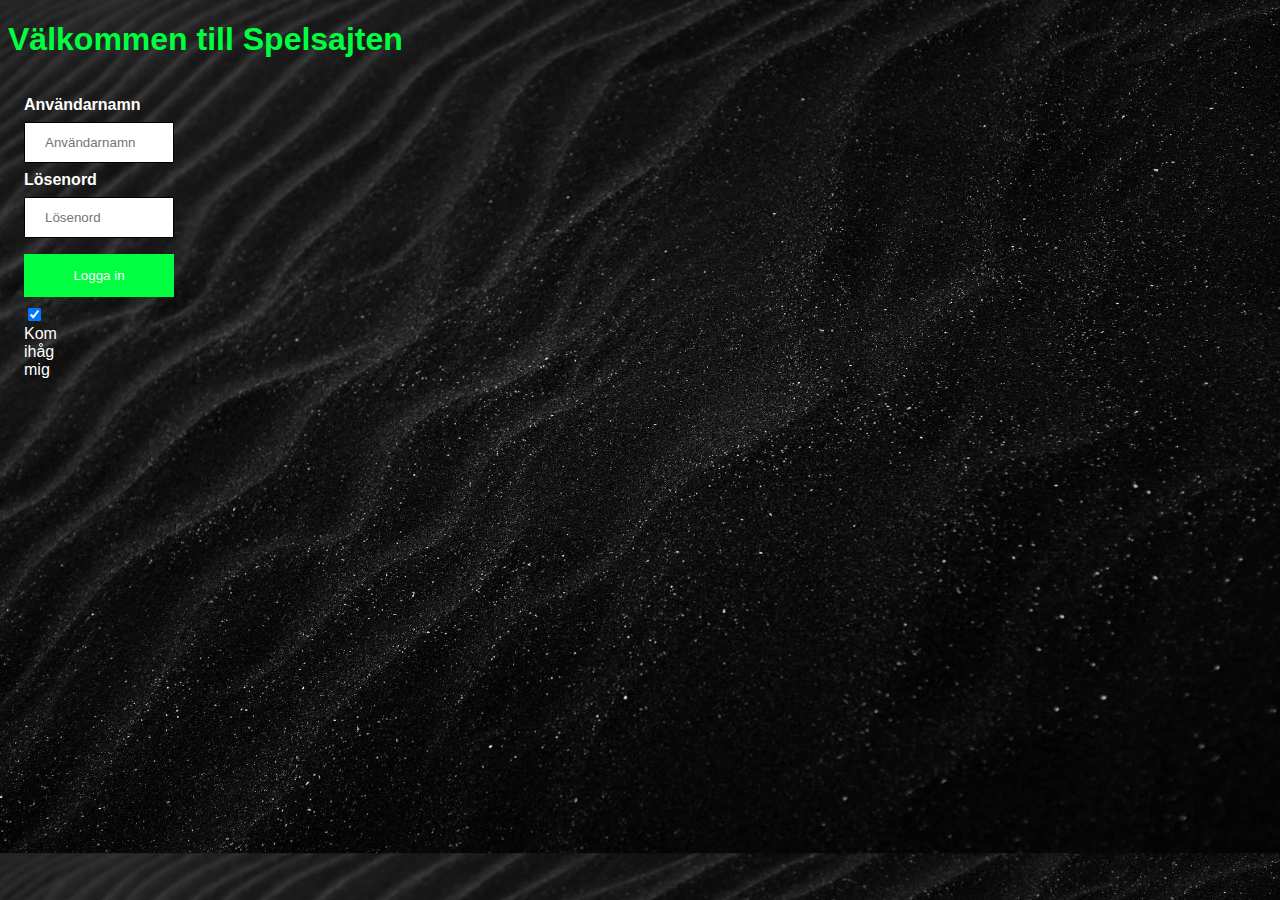
<file: Website/Index.html>
<!DOCTYPE html>
<html lang="en">
<head>
    <meta charset="UTF-8">
    <meta http-equiv="X-UA-Compatible" content="IE=edge">
    <meta name="viewport" content="width=device-width, initial-scale=1.0">
    <title>Login</title>
    <link rel="stylesheet" href="login.css">
</head>
<body>
    
    <h1>Välkommen till Spelsajten</h1>
      
        <div class="Inlogg">
          <label for="uname"><b>Användarnamn</b></label>
          <input type="text" placeholder="Användarnamn" name="uname" required>
      
          <label for="psw"><b>Lösenord</b></label>
          <input type="password" placeholder="Lösenord" name="psw" required>
          <a href="Hem.html">
          <button >Logga in</button> </a>
          <label>
            <input type="checkbox" checked="checked" 
            name="Komihåg">Kom ihåg mig</label>
          </label>
        </div>
        
      
</body>
</html>
</file>
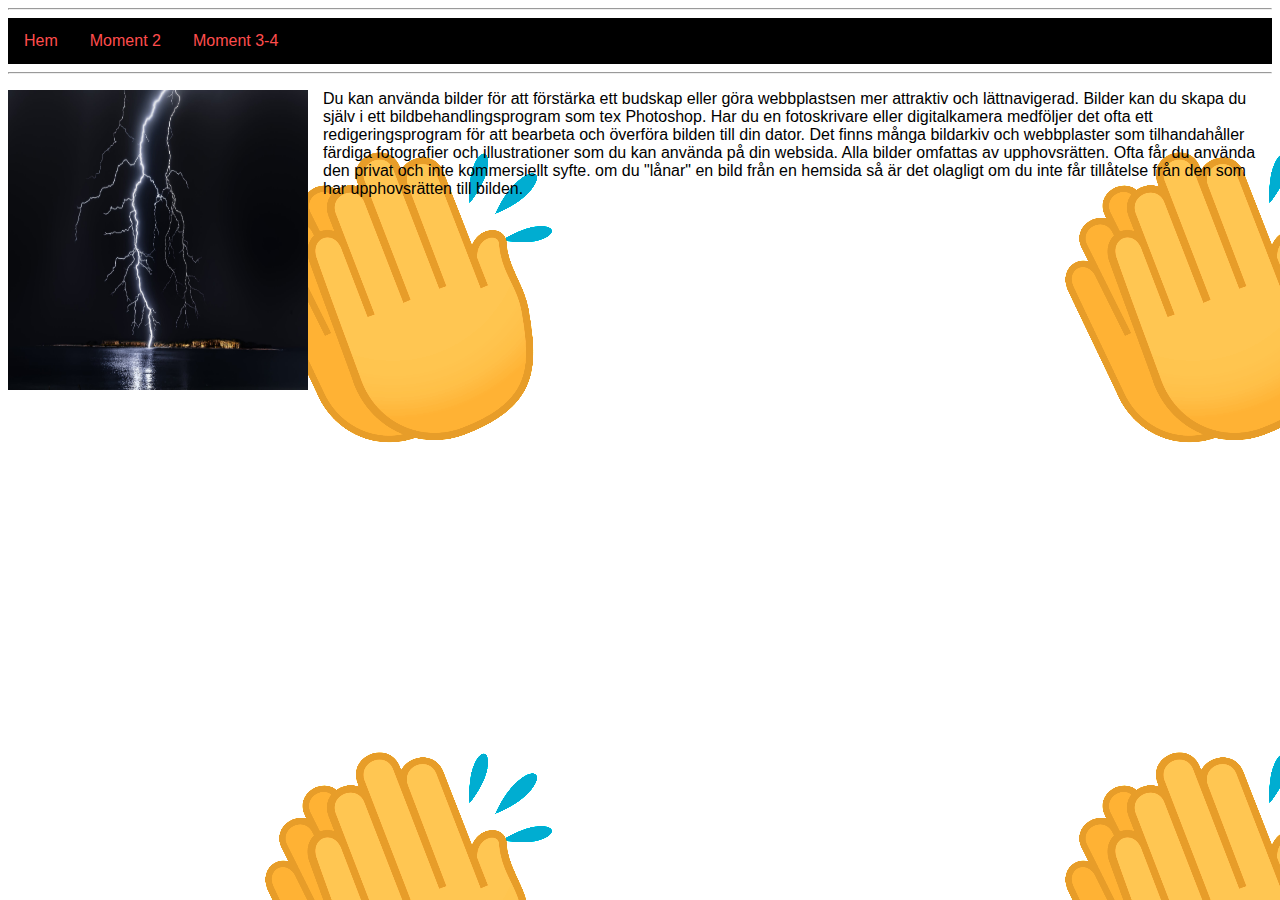
<file: Website/a.html>
<!DOCTYPE html>
<html lang="en">
<head>
    <meta charset="UTF-8">
    <meta http-equiv="X-UA-Compatible" content="IE=edge">
    <meta name="viewport" content="width=device-width, initial-scale=1.0">
    <title>Sida 1</title>
    <link rel="stylesheet" href="m4m1.css">
    <link rel="stylesheet" href="dropdown.css">
    <link rel="stylesheet" href="https://pro.fontawesome.com/releases/v5.10.0/css/all.css" integrity="sha384-AYmEC3Yw5cVb3ZcuHtOA93w35dYTsvhLPVnYs9eStHfGJvOvKxVfELGroGkvsg+p" crossorigin="anonymous"/>
</head>
<body>
    <hr>
  <nav>
  <table cellspacing="5" cellpadding="5"
  <tr>
    <div class="navbar">
      <a href="Hem.html" style="color: rgb(255, 77, 77);">Hem</a>
      <a href="Moment2.html" style="color: rgb(255, 77, 77);">Moment 2</a>
      
         
      <div class="dropdown">
        <button class="dropbtn">Moment 3-4 
         
          <i class="fa fa-caret-down"></i>
        </button>
        <div class="dropdown-content">
          <a href="Moment3.html" style="color: rgb(255, 77, 77);">A</a>
              <a href="uppgiftb.html" style="color: rgb(255, 77, 77);">B</a>
              <a href="Moment3c.html" style="color: rgb(255, 77, 77);">C</a>
              <a href="a.html"style="color: rgb(255, 77, 77);">Moment 4a</a>
              <a href="b.html" style="color: rgb(255, 77, 77);">Moment 4b</a> 
            </div>
                  

  </tr>
</table>
</nav>
<hr>
<p><img src="img/blixt.jpeg" style="float:left; margin: 0px 15px 15px 0px;" alt="Blixt" width="300" height="300"> 
Du kan använda bilder för att förstärka ett budskap eller göra webbplastsen mer attraktiv och lättnavigerad. 
Bilder kan du skapa du själv i ett bildbehandlingsprogram som tex Photoshop.
Har du en fotoskrivare eller digitalkamera medföljer det ofta ett redigeringsprogram för att bearbeta och överföra bilden till din dator.
Det finns många bildarkiv och webbplaster som tilhandahåller färdiga fotografier och illustrationer som du kan använda på din websida.
Alla bilder omfattas av upphovsrätten. Ofta får du använda den privat och inte kommersiellt syfte.
om du "lånar" en bild från en hemsida så är det olagligt om du inte får tillåtelse från den som har upphovsrätten till bilden.

</p>






</body>
</html>
</file>
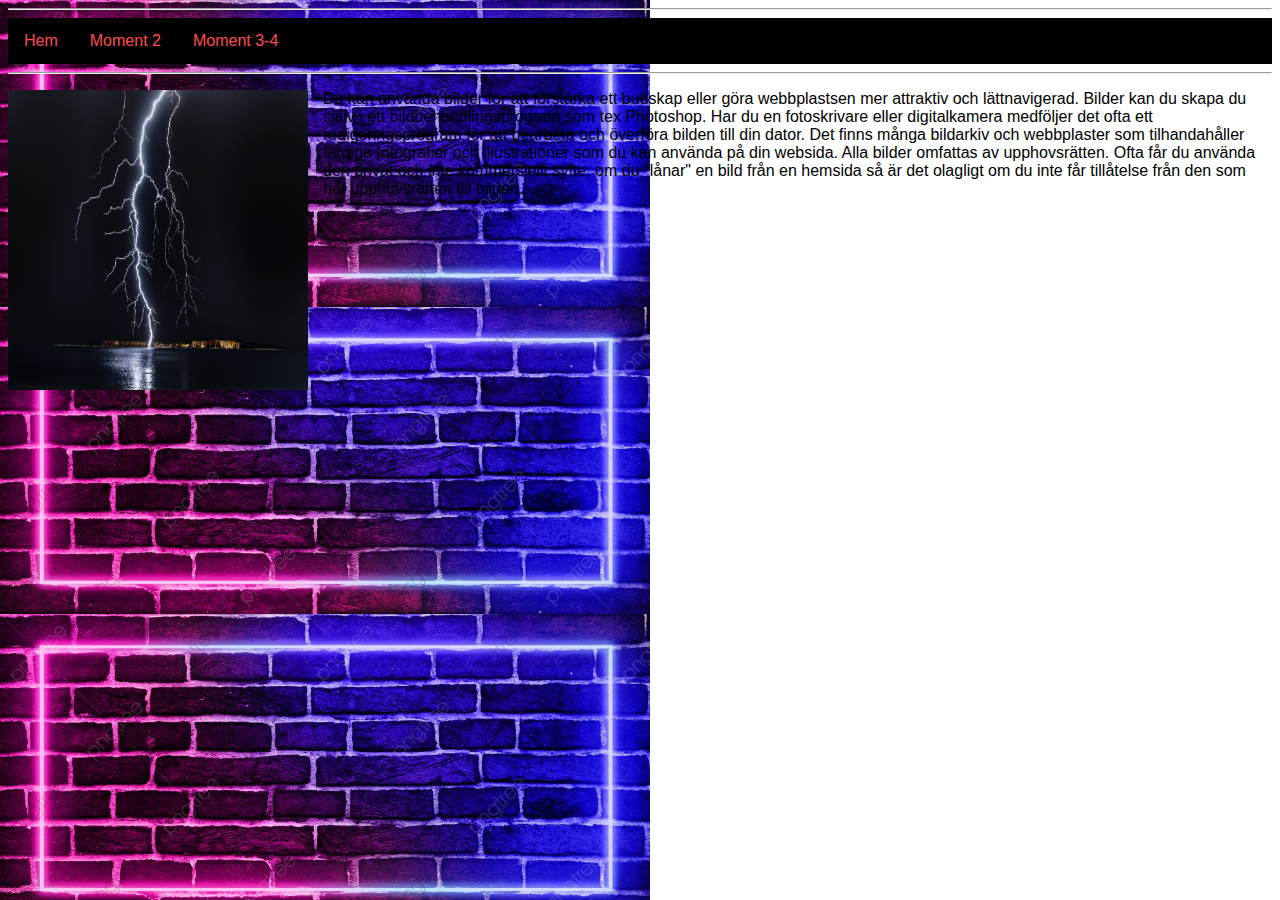
<file: Website/b.html>
<!DOCTYPE html>
<html lang="en">
<head>
    <meta charset="UTF-8">
    <meta http-equiv="X-UA-Compatible" content="IE=edge">
    <meta name="viewport" content="width=device-width, initial-scale=1.0">
    <title>Sida 2</title>
    <link rel="stylesheet" href="Styles.css" type="text/css">
    <link rel="stylesheet" href="dropdown.css">
    <link rel="stylesheet" href="https://pro.fontawesome.com/releases/v5.10.0/css/all.css" integrity="sha384-AYmEC3Yw5cVb3ZcuHtOA93w35dYTsvhLPVnYs9eStHfGJvOvKxVfELGroGkvsg+p" crossorigin="anonymous"/>
</head>
<body>
    <hr>
  <nav>
  <table cellspacing="5" cellpadding="5"
  <tr>
    <div class="navbar">
      <a href="Hem.html" style="color: rgb(255, 77, 77);">Hem</a>
      <a href="Moment2.html" style="color: rgb(255, 77, 77);">Moment 2</a>
      
         
      <div class="dropdown">
        <button class="dropbtn">Moment 3-4 
         
          <i class="fa fa-caret-down"></i>
        </button>
        <div class="dropdown-content">
          <a href="Moment3.html" style="color: rgb(255, 77, 77);">A</a>
              <a href="uppgiftb.html" style="color: rgb(255, 77, 77);">B</a>
              <a href="Moment3c.html" style="color: rgb(255, 77, 77);">C</a>
              <a href="a.html"style="color: rgb(255, 77, 77);">Moment 4a</a>
              <a href="b.html" style="color: rgb(255, 77, 77);">Moment 4b</a> 
            </div>
                  
</table>
</nav>
<hr>
    <p><img src="img/blixt.jpeg" style="float:left; margin: 0px 15px 15px 0px;" alt="Blixt" width="300" height="300"> 
        Du kan använda bilder för att förstärka ett budskap eller göra webbplastsen mer attraktiv och lättnavigerad. 
        Bilder kan du skapa du själv i ett bildbehandlingsprogram som tex Photoshop.
        Har du en fotoskrivare eller digitalkamera medföljer det ofta ett redigeringsprogram för att bearbeta och överföra bilden till din dator.
        Det finns många bildarkiv och webbplaster som tilhandahåller färdiga fotografier och illustrationer som du kan använda på din websida.
        Alla bilder omfattas av upphovsrätten. Ofta får du använda den privat och inte kommersiellt syfte.
        om du "lånar" en bild från en hemsida så är det olagligt om du inte får tillåtelse från den som har upphovsrätten till bilden.
        
        </p>
</body>
</html>
</file>
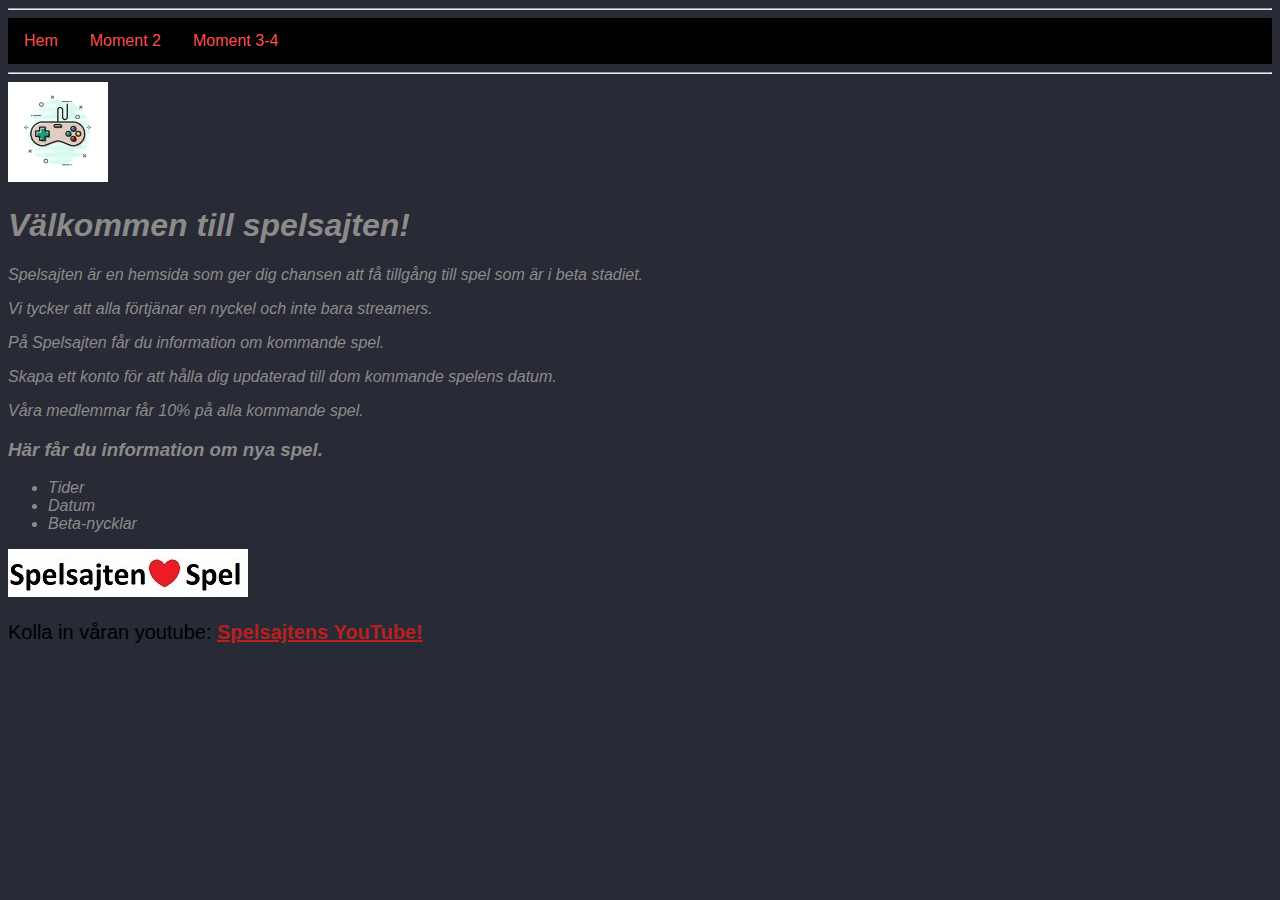
<file: Website/Hem.html>
<!DOCTYPE html>
<html lang="sv">
<head>
    <meta charset="UTF-8">
    <meta http-equiv="X-UA-Compatible" content="IE=edge">
    <meta name="viewport" content="width=device-width, initial-scale=1.0">
    <title>Spelsajten</title>
    <link rel="stylesheet" href="Style.css">
    <link rel="stylesheet" href="dropdown.css">
    <link rel="stylesheet" href="https://pro.fontawesome.com/releases/v5.10.0/css/all.css" integrity="sha384-AYmEC3Yw5cVb3ZcuHtOA93w35dYTsvhLPVnYs9eStHfGJvOvKxVfELGroGkvsg+p" crossorigin="anonymous"/>
    
</head>
<body>
  
  <hr>
  <nav>
  <table cellspacing="5" cellpadding="5"
  <tr>
      <div class="navbar">
          <a href="Hem.html" style="color: rgb(255, 77, 77);">Hem</a>
          <a href="Moment2.html" style="color: rgb(255, 77, 77);">Moment 2</a>
          
             
          <div class="dropdown">
            <button class="dropbtn">Moment 3-4 
             
              <i class="fa fa-caret-down"></i>
            </button>
            <div class="dropdown-content">
              <a href="Moment3.html" style="color: rgb(255, 77, 77);">A</a>
                  <a href="uppgiftb.html" style="color: rgb(255, 77, 77);">B</a>
                  <a href="Moment3c.html" style="color: rgb(255, 77, 77);">C</a>
                  <a href="a.html"style="color: rgb(255, 77, 77);">Moment 4a</a>
                  <a href="b.html" style="color: rgb(255, 77, 77);">Moment 4b</a> 
                </div>
                    
    
  </tr>
</table>
</hr>
<hr>
      
              
  </tr>
</table>
</nav>

 
        <img src="img/games.png" alt="Spelsajten"  width="100" height="100" title="Vi håller koll på spelen">
        <div class="ett">
        <h1>Välkommen till spelsajten!</h1>
        <p>Spelsajten är en hemsida som ger dig chansen att få tillgång till spel som är i beta stadiet.</p>
        <p>Vi tycker att alla förtjänar en nyckel och inte bara streamers.</p>
        <p>På Spelsajten får du information om kommande spel.</p>
        <p>Skapa ett konto för att hålla dig updaterad till dom kommande spelens datum. </p>
        <p>Våra medlemmar får 10% på alla kommande spel. </p> 
        </p>
        
        <h3>Här får du information om nya spel.</h3>
        
        <ul>
         <li>Tider</li>
         <li>Datum</li>
         <li>Beta-nycklar</li>
        </ul> 
      </div>
        <header>
        <img src="img/Spel.jpg" alt="Spel">
        </header> 
        <p style="font-size:20px;"
        >Kolla in våran youtube:
        <b><a href="https://www.youtube.com/channel/UCWiYojZQYRdRnzxzYQWIhfg"style="color:rgb(184, 32, 32)">Spelsajtens YouTube! </a></b></p>
</body>
</html>
</file>
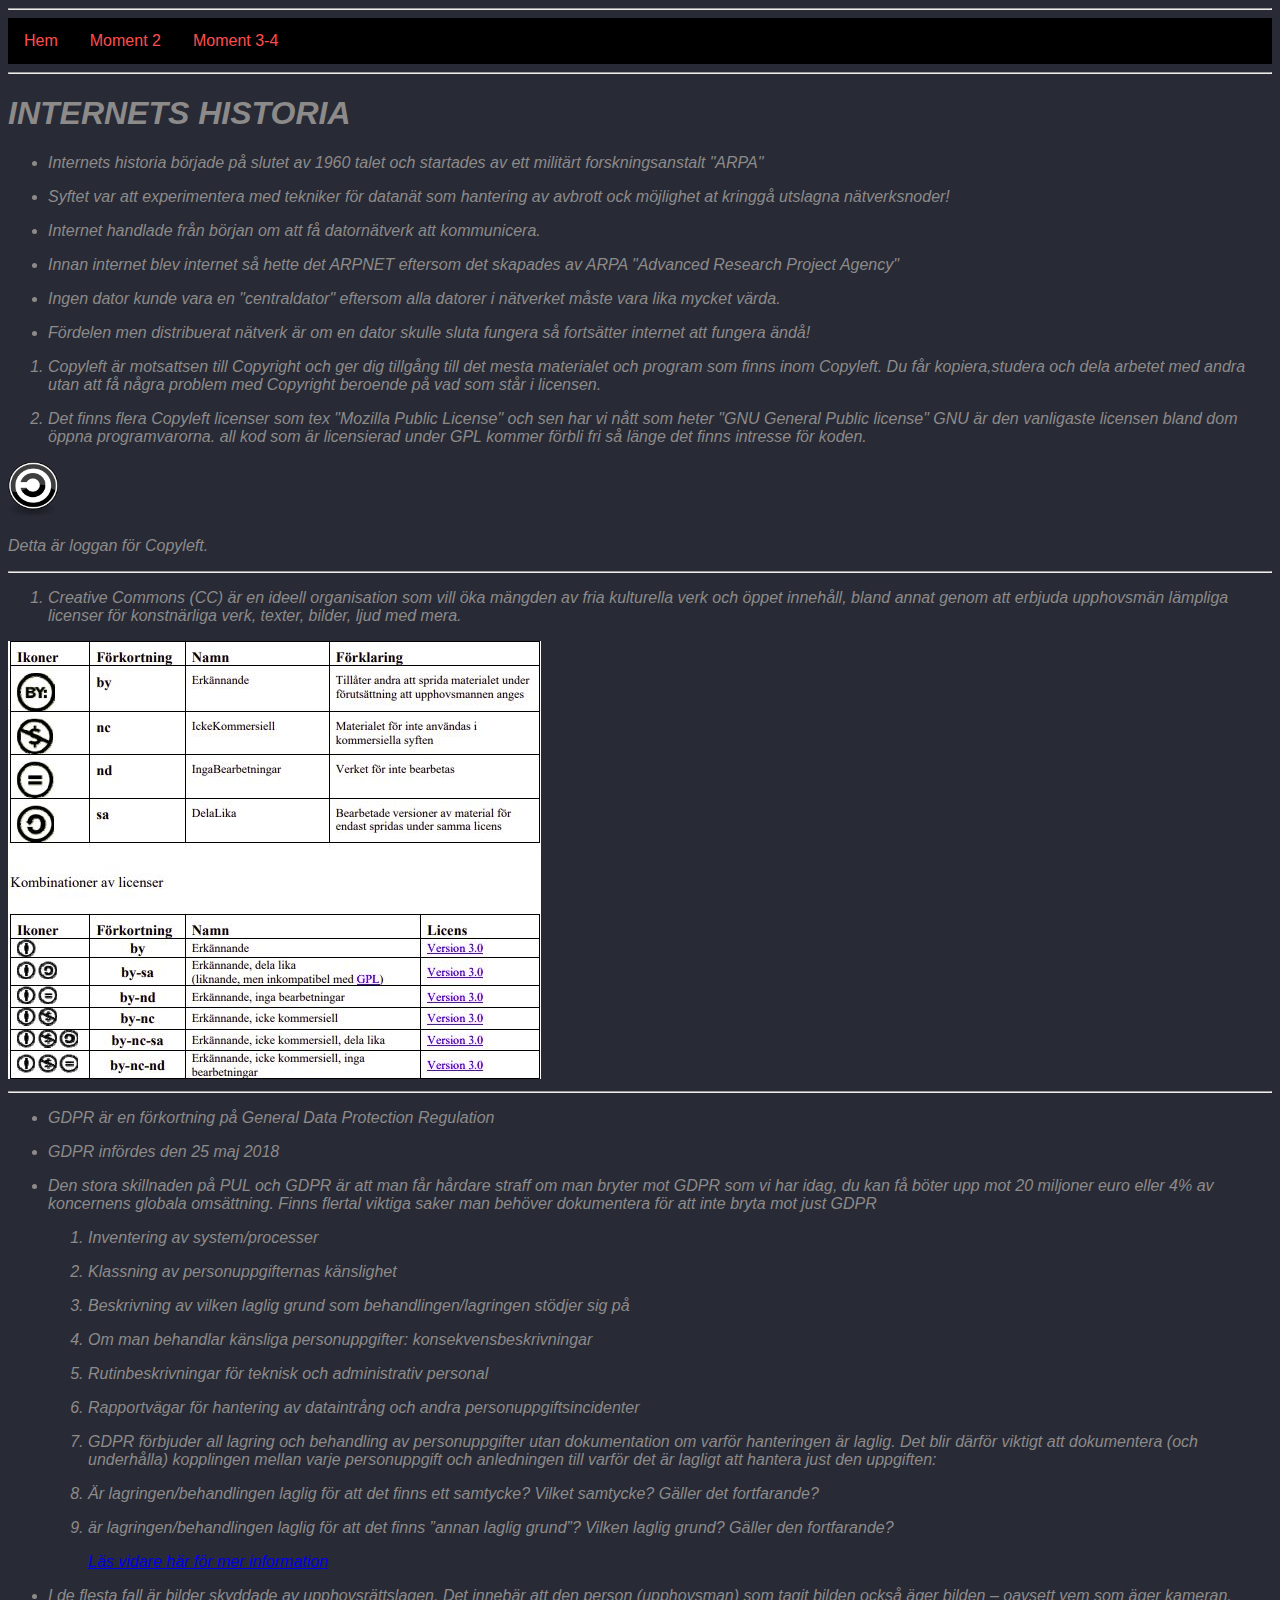
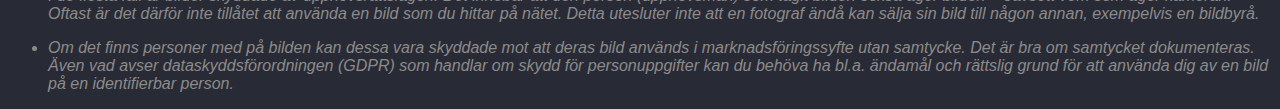
<file: Website/Moment2.html>
<!DOCTYPE html>
<html lang="sv">
<head>
    <meta charset="UTF-8">
    <meta http-equiv="X-UA-Compatible" content="IE=edge">
    <meta name="viewport" content="width=device-width, initial-scale=1.0">
    <title>Moment 2</title>
    <link rel="stylesheet" href="Style.css">
    <link rel="stylesheet" href="dropdown.css">
    <link rel="stylesheet" href="https://pro.fontawesome.com/releases/v5.10.0/css/all.css" integrity="sha384-AYmEC3Yw5cVb3ZcuHtOA93w35dYTsvhLPVnYs9eStHfGJvOvKxVfELGroGkvsg+p" crossorigin="anonymous"/>
</head>
    <body>
       
        <hr>
        <nav>
        <table cellspacing="5" cellpadding="5"
        <tr>
            <div class="navbar">
                <a href="Hem.html" style="color: rgb(255, 77, 77);">Hem</a>
                <a href="Moment2.html" style="color: rgb(255, 77, 77);">Moment 2</a>
                
                   
                <div class="dropdown">
                  <button class="dropbtn">Moment 3-4 
                   
                    <i class="fa fa-caret-down"></i>
                  </button>
                  <div class="dropdown-content">
                    <a href="Moment3.html" style="color: rgb(255, 77, 77);">A</a>
                        <a href="uppgiftb.html" style="color: rgb(255, 77, 77);">B</a>
                        <a href="Moment3c.html" style="color: rgb(255, 77, 77);">C</a>
                        <a href="a.html"style="color: rgb(255, 77, 77);">Moment 4a</a>
                        <a href="b.html" style="color: rgb(255, 77, 77);">Moment 4b</a> 
                      </div>
                          
          
        </tr>
    </table>
</hr>
    <hr>
        <div class="två">

<h1>INTERNETS HISTORIA</h1>
<ul>
<li><p>Internets historia började på slutet av 1960 talet och startades av ett militärt forskningsanstalt "ARPA"</p></li>
<li><p>Syftet var att experimentera med tekniker för datanät som hantering av avbrott ock möjlighet at kringgå utslagna nätverksnoder!</b></p></li>
<li><p>Internet handlade från början om att få datornätverk att kommunicera.</p></li>
<li><p>Innan internet blev internet så hette det ARPNET eftersom det skapades av ARPA "Advanced Research Project Agency"</p></li>
<li><p>Ingen dator kunde vara en "centraldator" eftersom alla datorer i nätverket måste vara lika mycket värda.</p></li>
<li><p>Fördelen men distribuerat nätverk är om en dator skulle sluta fungera så fortsätter internet att fungera ändå!</p></li>
</ul>


<ol>
<li><p>Copyleft är motsattsen till Copyright och ger dig tillgång till det mesta materialet och program som finns inom Copyleft. 
Du får kopiera,studera och dela arbetet med andra utan att få några problem med Copyright beroende på vad som står i licensen.</p>
<li><p>Det finns flera Copyleft licenser som tex "Mozilla Public License" och sen har vi nått som heter "GNU General Public license" 
GNU är den vanligaste licensen bland dom öppna programvarorna. all kod som är licensierad under GPL kommer förbli fri så länge det finns intresse för koden.
</p>
</ol>
<img src="img/copyleft.png" alt="Copyleft logo" width="50" height="55"
<br>
<p>Detta är loggan för Copyleft.</p>

</ol>
<hr>
<ol>
<li><p> Creative Commons (CC) är en ideell organisation som vill öka mängden av fria kulturella verk och öppet innehåll, bland annat genom att erbjuda upphovsmän lämpliga licenser för konstnärliga verk, texter, bilder, ljud med mera.</p>
</ol>
<img src="img/creative.JPG" alt="Förklaring av creative commons symbolerna"
<br>


<hr><ul>
<li><p>GDPR är en förkortning på General Data Protection Regulation
<li><p>GDPR infördes den 25 maj 2018 </p></li>
<li><p>Den stora skillnaden på PUL och GDPR är att man får hårdare straff om man bryter mot GDPR som vi har idag, du kan få böter upp mot 20 miljoner euro eller 4% av koncernens globala omsättning.
Finns flertal viktiga saker man behöver dokumentera för att inte bryta mot just GDPR
</p></li>
<ol>
<li><p> Inventering av system/processer</p>
    <li><p> Klassning av personuppgifternas känslighet</p>
        <li><p> Beskrivning av vilken laglig grund som behandlingen/lagringen stödjer sig på</p>
            <li><p> Om man behandlar känsliga personuppgifter: konsekvensbeskrivningar</p>
                <li><p> Rutinbeskrivningar för teknisk och administrativ personal</p>
                    <li><p> Rapportvägar för hantering av dataintrång och andra personuppgiftsincidenter</p>
                        <li><p> GDPR förbjuder all lagring och behandling av personuppgifter utan dokumentation om varför hanteringen är laglig. Det blir därför viktigt att dokumentera (och underhålla) kopplingen mellan varje personuppgift och anledningen till varför det är lagligt att hantera just den uppgiften:</p>
                        <li><p> Är lagringen/behandlingen laglig för att det finns ett samtycke? Vilket samtycke? Gäller det fortfarande?</p>
                            <li><p> är lagringen/behandlingen laglig för att det finns ”annan laglig grund”? Vilken laglig grund? Gäller den fortfarande?</p>
                                <a href="https://www.str.se/gdpr/faq-gdpr-generellt/skillnader-mellan-gdpr-och-pul/">Läs vidare här för mer information</a>
</ol></li>


<li><p>I de flesta fall är bilder skyddade av upphovsrättslagen. Det innebär att den person (upphovsman) som tagit bilden också äger bilden – oavsett vem som äger kameran. Oftast är det därför inte tillåtet att använda en bild som du hittar på nätet. Detta utesluter inte att en fotograf ändå kan sälja sin bild till någon annan, exempelvis en bildbyrå.</p></li>
<li><p>Om det finns personer med på bilden kan dessa vara skyddade mot att deras bild används i marknadsföringssyfte utan samtycke. Det är bra om samtycket dokumenteras. Även vad avser dataskyddsförordningen (GDPR) som handlar om skydd för personuppgifter kan du behöva ha bl.a. ändamål och rättslig grund för att använda dig av en bild på en identifierbar person.  </p></li>


</ul>
</div>



    
</body>
</html>
</file>
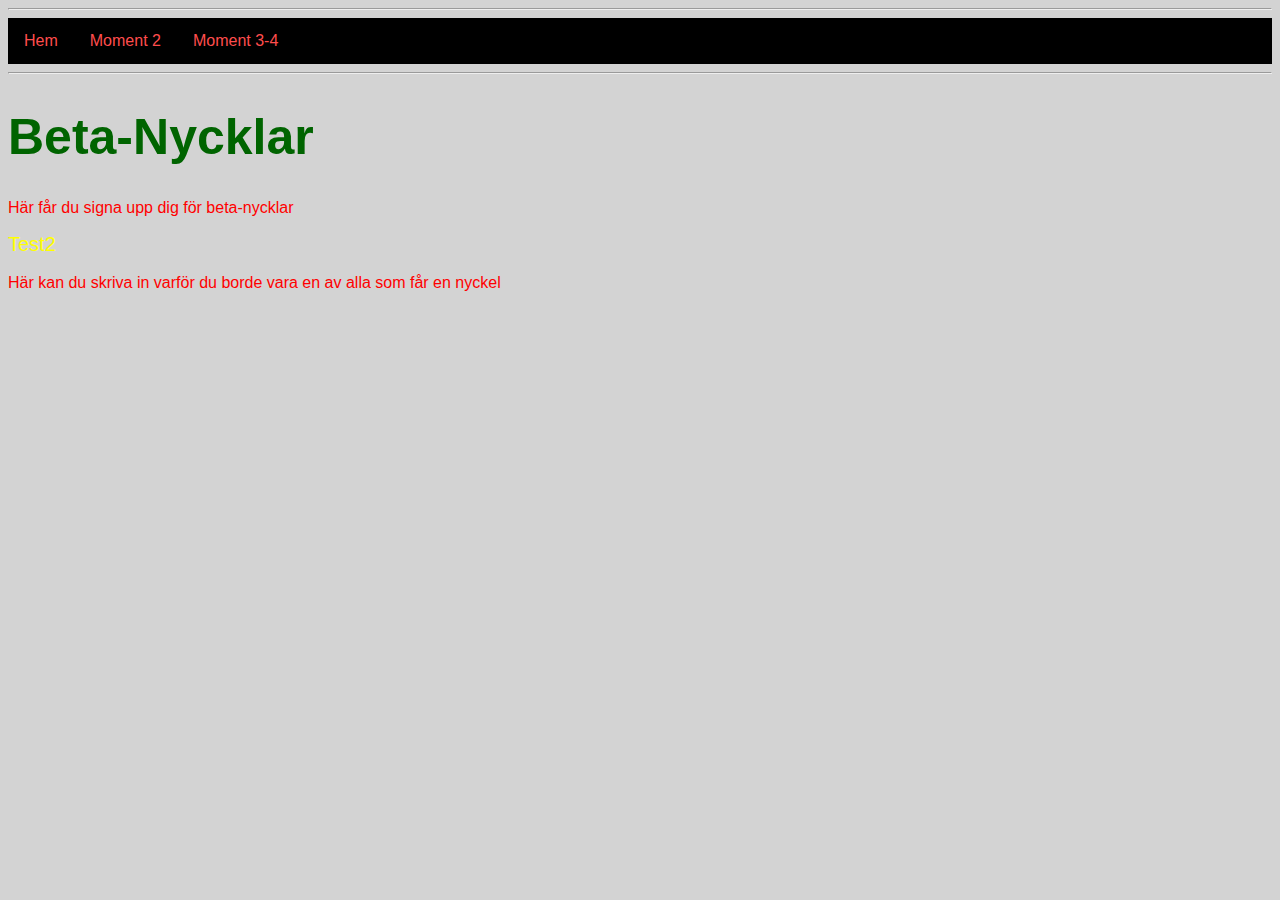
<file: Website/Moment3.html>
<!DOCTYPE html>
<html lang="sv">
<head>
    <meta charset="UTF-8">
    <meta http-equiv="X-UA-Compatible" content="IE=edge">
    <meta name="viewport" content="width=device-width, initial-scale=1.0">
    <title>Moment 3</title>
    <link rel="stylesheet" href="m3.css">
    <link rel="stylesheet" href="dropdown.css">
    <link rel="stylesheet" href="https://pro.fontawesome.com/releases/v5.10.0/css/all.css" integrity="sha384-AYmEC3Yw5cVb3ZcuHtOA93w35dYTsvhLPVnYs9eStHfGJvOvKxVfELGroGkvsg+p" crossorigin="anonymous"/>
    
</head>
<body>
    
    <hr>
    <nav>
    <table cellspacing="5" cellpadding="5"
 <tr>
  <div class="navbar">
    <a href="Hem.html" style="color: rgb(255, 77, 77);">Hem</a>
    <a href="Moment2.html" style="color: rgb(255, 77, 77);">Moment 2</a>
    
       
    <div class="dropdown">
      <button class="dropbtn">Moment 3-4 
       
        <i class="fa fa-caret-down"></i>
      </button>
      <div class="dropdown-content">
        <a href="Moment3.html" style="color: rgb(255, 77, 77);">A</a>
            <a href="uppgiftb.html" style="color: rgb(255, 77, 77);">B</a>
            <a href="Moment3c.html" style="color: rgb(255, 77, 77);">C</a>
            <a href="a.html"style="color: rgb(255, 77, 77);">Moment 4a</a>
            <a href="b.html" style="color: rgb(255, 77, 77);">Moment 4b</a> 
          </div>
</div> 
</tr>
</table>
</nav>
<hr>


<div class="r1">
        <h1>Beta-Nycklar</h1>
    </div>
    <div class="p1"
    <p>Här får du signa upp dig för beta-nycklar</p>
</div>
<div class="r2"
    <h2>Test2</h2>
</div>
<br>
<div class="p1"
<p>Här kan du skriva in varför du borde vara en av alla som får en nyckel</p>
</div>





</body>
</html>
</file>
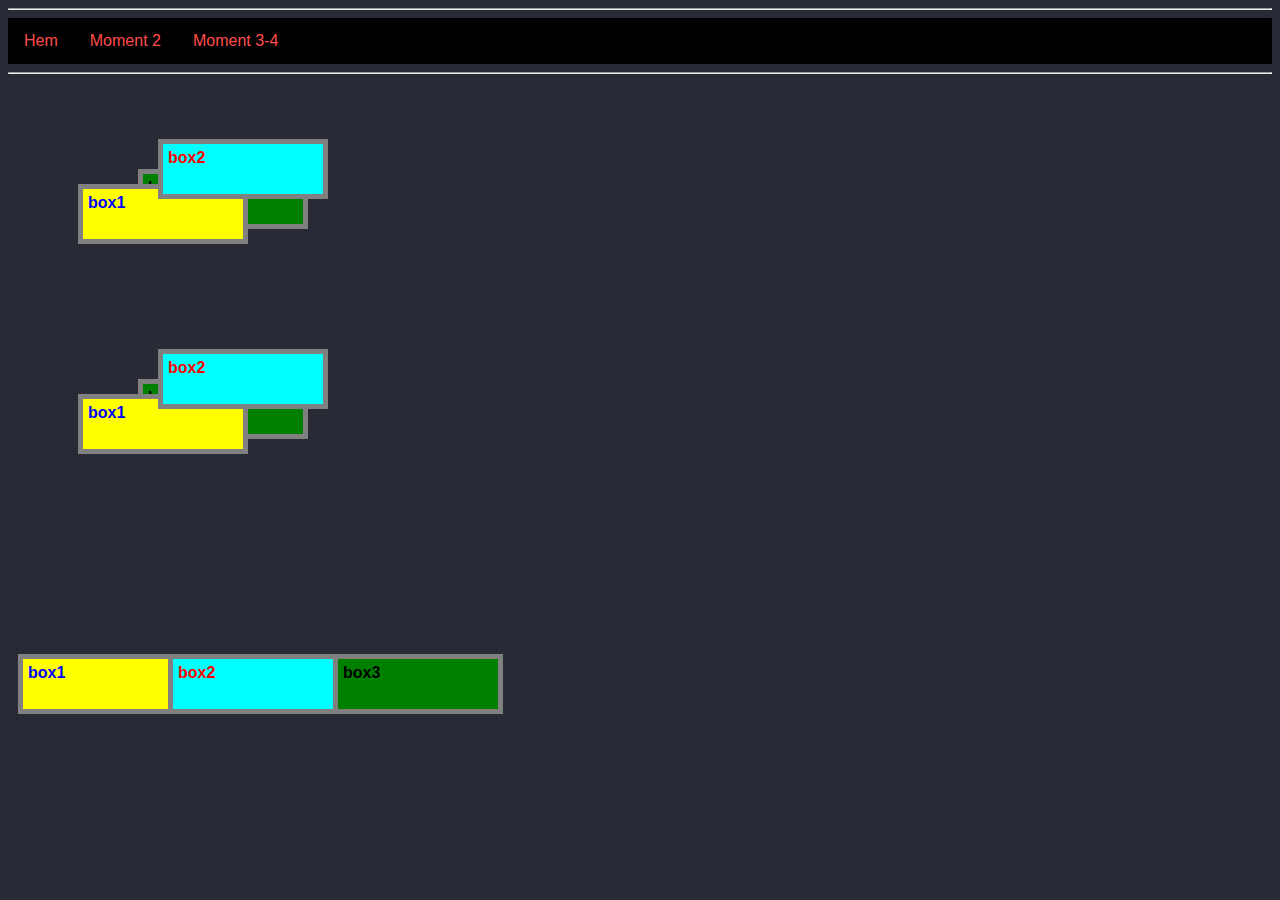
<file: Website/Moment3c.html>
<!doctype html>
<html lang="sv">
  <head>
<meta charset="UTF-8">
<meta http-equiv="X-UA-Compatible" content="IE=edge">
<meta name="viewport" content="width=device-width, initial-scale=1.0">
<link rel="stylesheet" href="m3.css">
<link rel="stylesheet" href="dropdown.css">
<link rel="stylesheet" href="https://pro.fontawesome.com/releases/v5.10.0/css/all.css" integrity="sha384-AYmEC3Yw5cVb3ZcuHtOA93w35dYTsvhLPVnYs9eStHfGJvOvKxVfELGroGkvsg+p" crossorigin="anonymous"/>
<link rel="stylesheet" href="Style.css">
<head><title>Moment3</title>
</head>
<body>

  
    <hr>
    <nav>
    <table cellspacing="5" cellpadding="5"
    
    <tr>
      <div class="navbar">
        <a href="Hem.html" style="color: rgb(255, 77, 77);">Hem</a>
        <a href="Moment2.html" style="color: rgb(255, 77, 77);">Moment 2</a>
        
           
        <div class="dropdown">
          <button class="dropbtn">Moment 3-4 
           
            <i class="fa fa-caret-down"></i>
          </button>
          <div class="dropdown-content">
            <a href="Moment3.html" style="color: rgb(255, 77, 77);">A</a>
                <a href="uppgiftb.html" style="color: rgb(255, 77, 77);">B</a>
                <a href="Moment3c.html" style="color: rgb(255, 77, 77);">C</a>
                <a href="a.html"style="color: rgb(255, 77, 77);">Moment 4a</a>
                <a href="b.html" style="color: rgb(255, 77, 77);">Moment 4b</a> 
              </div>
                  
        
    </tr>
</table>
</nav>
<hr>

<div id="b1"
<p>box1</p>
</div>

<div id="b2"
<p>box2</p>
</div>


<div id="b3" <p>box3</p> 
</div>

<div id="b4"
<p>box1</p>
</div>

<div id="b5"
<p>box2</p>
</div>

<div id="b6" 
<p>box3</p> 
</div>

<div id="b7"
<p>box1</p>
</div>

<div id="b8"
<p>box2</p>
</div>

<div id="b9"
 <p>box3</p> 
</div>
</style>


</body>
</file>
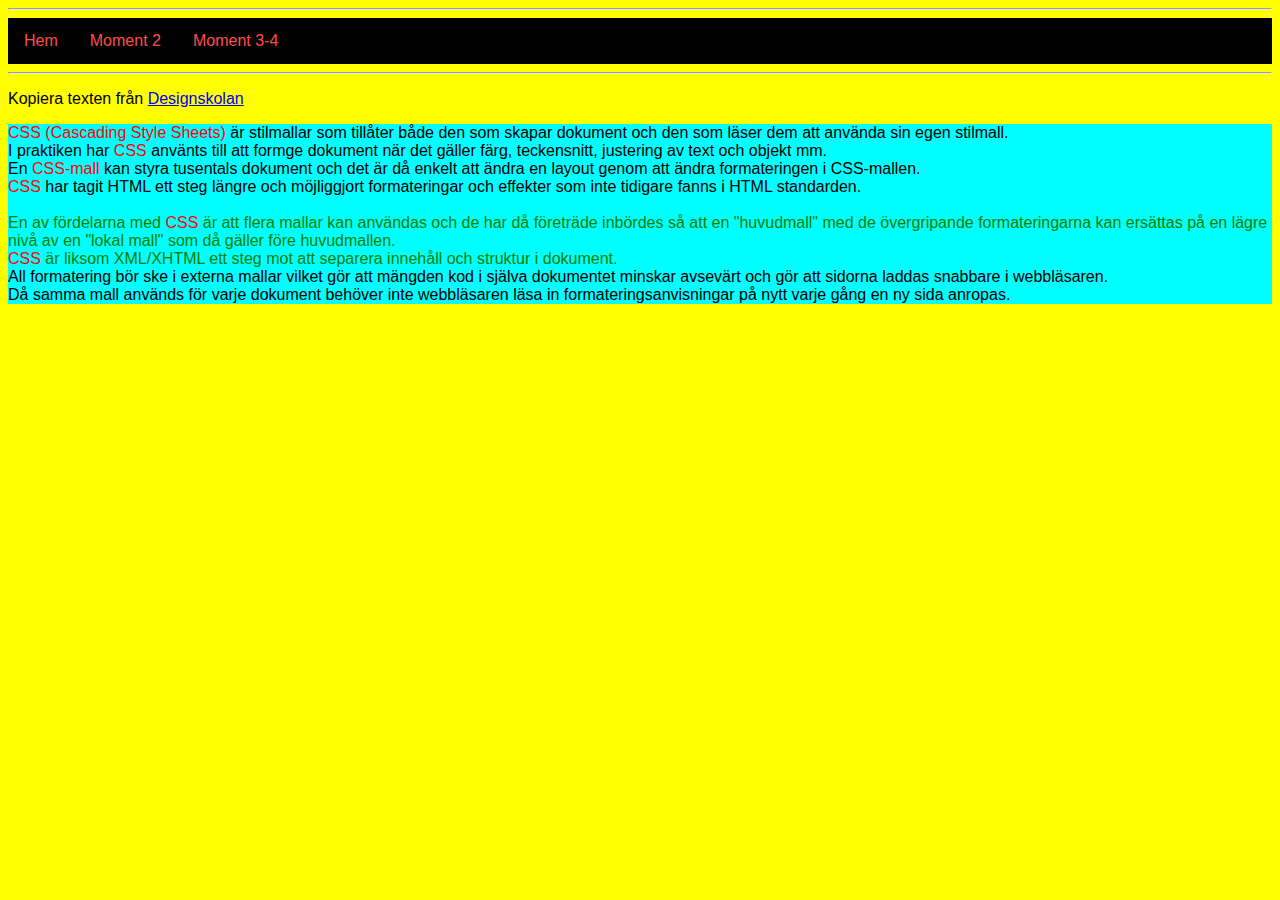
<file: Website/uppgiftb.html>
<!DOCTYPE html>
<html lang="sv">
<head>
    <meta charset="UTF-8">
    <meta http-equiv="X-UA-Compatible" content="IE=edge">
    <meta name="viewport" content="width=device-width, initial-scale=1.0">
    <title>Uppgiftb</title>
    <link rel="stylesheet" href="m3b.css">
    <link rel="stylesheet" href="dropdown.css">
    <link rel="stylesheet" href="https://pro.fontawesome.com/releases/v5.10.0/css/all.css" integrity="sha384-AYmEC3Yw5cVb3ZcuHtOA93w35dYTsvhLPVnYs9eStHfGJvOvKxVfELGroGkvsg+p" crossorigin="anonymous"/>
</head>
<body>
  
    <hr>
    <nav>
    <table cellspacing="5" cellpadding="5"
    
    <tr>
      <div class="navbar">
        <a href="Hem.html" style="color: rgb(255, 77, 77);">Hem</a>
        <a href="Moment2.html" style="color: rgb(255, 77, 77);">Moment 2</a>
        
           
        <div class="dropdown">
          <button class="dropbtn">Moment 3-4 
           
            <i class="fa fa-caret-down"></i>
          </button>
          <div class="dropdown-content">
            <a href="Moment3.html" style="color: rgb(255, 77, 77);">A</a>
                <a href="uppgiftb.html" style="color: rgb(255, 77, 77);">B</a>
                <a href="Moment3c.html" style="color: rgb(255, 77, 77);">C</a>
                <a href="a.html"style="color: rgb(255, 77, 77);">Moment 4a</a>
                <a href="b.html" style="color: rgb(255, 77, 77);">Moment 4b</a> 
              </div>
                  
      
    </tr>
</table>
</nav>
<hr>



    
     <p>Kopiera texten från <a href="https://webdesignskolan.se/css/css.php#info" target="_blank">Designskolan</a> </p>
    
<p style="background-color: aqua;">
<p2>CSS (Cascading Style Sheets)</p2> 
är stilmallar som tillåter både den som skapar dokument och den som läser dem att använda sin egen stilmall. <br>
I praktiken har <p2>CSS</p2> använts till att formge dokument när det gäller färg, teckensnitt, justering av text och objekt mm. <br>
En <p2>CSS-mall</p2> kan styra tusentals dokument och det är då enkelt att ändra en layout genom att ändra formateringen i CSS-mallen. <br> 
<p2>CSS</p2> har tagit HTML ett steg längre och möjliggjort formateringar och effekter som inte tidigare fanns i HTML standarden.
<br>
<br><p3>En av fördelarna med <p2>CSS</p2> är att flera mallar kan användas och de har då företräde inbördes så att en "huvudmall" med de övergripande formateringarna kan ersättas på en lägre nivå av en "lokal mall" som då gäller före huvudmallen.
<br><p2>CSS</p2> är liksom XML/XHTML ett steg mot att separera innehåll och struktur i dokument.</p3> <br>All formatering bör ske i externa mallar vilket gör att mängden kod i själva dokumentet minskar avsevärt och gör att sidorna laddas snabbare i webbläsaren.
<br>Då samma mall används för varje dokument behöver inte webbläsaren läsa in formateringsanvisningar på nytt varje gång en ny sida anropas.<br>


   















</body>
</html>
</file>
<file: Website/login.css>
body {font-family: Arial, Helvetica, sans-serif;
  background-size: cover;
  
    background-image: url(img/sand.jpeg)
    

}

form {border: 3px solid #000000;}

input[type=text], input[type=password] 
{
  width: 150px;
  padding: 12px 20px;
  margin: 8px 0;
  display: inline-block;
  border: 1px solid rgb(0, 0, 0);
  box-sizing: border-box;
}

button 
{
  background-color: #00ff40;
  color: rgb(255, 255, 255);
  padding: 14px 20px;
  margin: 8px 0;
  border: none;
  cursor: pointer;
  width: 150px;
}

button:hover {
  opacity: 0.8;
}

.Inlogg 
{
  padding: 16px;
  width: 50px;
  color:white
}

span.psw 
{
  float: right;
  padding-top: 160px;
}
h1{
  font-family: -apple-system, BlinkMacSystemFont, 'Segoe UI', Roboto, Oxygen, Ubuntu, Cantarell, 'Open Sans', 'Helvetica Neue', sans-serif;
  color:#00ff40
  

}
</file>
<file: Website/m4m1.css>
body
{
    font-family: verdana, arial, helvetica, sans-serif;
    font-size: 16px;
background-image: url(img/klapp.gif)

}
</file>
<file: Website/dropdown.css>
body {
    font-family: Arial, Helvetica, sans-serif;
  }
  
  .navbar {
    overflow: hidden;
    background-color: rgb(0, 0, 0);
  }
  
  .navbar a {
    
    float: left;
    font-size: 16px;
    color: rgb(255, 77, 77);
    text-align: center;
    padding: 14px 16px;
    text-decoration: none;
  }
  
  .dropdown { 
    display: inline-block;
    position: absolute;
    
  }
  
  .dropdown .dropbtn {
    display:inline-block;
    font-size: 16px;  
    border: none;
    outline: none;
    color: rgb(255, 77, 77);
    padding: 14px 16px;
    background-color: inherit;
    font-family: inherit;
    
    
    
  }
  
  .navbar a:hover, .dropdown:hover .dropbtn {
    background-color: rgb(78, 78, 78);
  }
  
  .dropdown-content {
    display: none;
    overflow: visible;
    position: absolute;
    background-color: #020202;
    min-width: 160px;
    box-shadow: 0px 8px 16px 0px rgba(0,0,0,0.1);
   z-index: 3000;
  }
  
  .dropdown-content a {
    float: none;
    color: rgb(255, 77, 77);
    
    padding: 10px 16px;
    text-decoration: none;
    display: block;
    text-align: left;
  }
  
  .dropdown-content a:hover {
    
    background-color: rgb(105, 0, 0);
  }
  
  .dropdown:hover .dropdown-content {
    display: block;
    font-weight: bold;
  }
</file>
<file: Website/Styles.css>
body{
    font-family: verdana, arial, helvetica, sans-serif;
    font-size: 16px;
    background-image: url(img/background.jpg);
    background-size: 650px;
    background-repeat: repeat-y;
}
</file>
<file: Website/Style.css>
body 
{
    background-color:#282A35;
    
}

.ett
{
    font-family: sans-serif;
 color: rgb(141,138,138 );
 font-style: italic;
}
.två {
    font-family: sans-serif;
 color: rgb(141, 138, 138);
 font-style: italic;
 
}
.center {
    display: block;
    margin-left: auto;
    margin-right: auto;
    width: 10%;
}
</file>
<file: Website/m3.css>
body 
{
    background-color: lightgray;
}

.r1
{
    
    font-size: 25px;
    font-family: Arial, Helvetica, sans-serif;
    color: darkgreen
}
.r2
{
    font-size: 20px;
    font-family: Arial, Helvetica, sans-serif;
    color: yellow
}
.p1
{

    font-family: Verdana, Geneva, Tahoma, sans-serif;
    size: 12px;
    color:red
}
#b1 {
    top: 100px;
    margin:10px;
    border: 5px solid;
    border-color: grey;
    margin-left: 70px;
    z-index: 100;
    padding: 5px;
    background-color: yellow;
    color: blue;
    width: 150px;
    height: 40px;
    font-family: Arial, Helvetica, sans-serif;
    font-weight: bold;
    position: relative;
   }
#b2 {
    
    font-family: Arial, Helvetica, sans-serif;
    height: 40px;
    margin:10px;
    position: relative;
    border: 5px solid;
    border-color: grey;
    bottom: 15px;
    z-index: 150;
    margin-left: 150px;
    font-weight: bold;
    background-color: aqua;
   
    width: 150px;
    padding: 5px;
    color: red
    
}

#b3 {
    color: black;
    height: 40px;
    font-family: Arial, Helvetica, sans-serif;
    bottom: 55px;
    margin:10px;
    position: relative;
    border: 5px solid;
    border-color: grey;
    z-index: 11;
    margin-left: 130px;
    font-weight: bold;
    background-color: green;
    width: 150px;
    padding: 5px;
}

#b4 {
    top: 100px;
    margin:10px;
    border: 5px solid;
    border-color: grey;
    margin-left: 70px;
    z-index: 14;
    padding: 5px;
    background-color: yellow;
    color: blue;
    width: 150px;
    height: 40px;
    font-family: Arial, Helvetica, sans-serif;
    font-weight: bold;
    position: relative;
   }
#b5 {
    
    font-family: Arial, Helvetica, sans-serif;
    height: 40px;
    margin:10px;
    position: relative;
    border: 5px solid;
    border-color: grey;
    bottom: 15px;
    z-index: 15;
    margin-left: 150px;
    font-weight: bold;
    background-color: aqua;
   
    width: 150px;
    padding: 5px;
    color: red
    
}

#b6 {
    height: 40px;
    font-family: Arial, Helvetica, sans-serif;
    bottom: 55px;
    margin:10px;
    position: relative;
    border: 5px solid;
    border-color: grey;
    z-index: 11;
    margin-left: 130px;
    font-weight: bold;
    background-color: green;
    width: 150px;
    padding: 5px;
}

#b7 {
    margin:10px;
    border: 5px solid;
    border-color: grey;
    padding: 5px;
    background-color: yellow;
    color: blue;
    width: 150px;
    height: 40px;
    font-family: Arial, Helvetica, sans-serif;
    font-weight: bold;
    position: relative;
    bottom: -150px;
   }
#b8 {
    top: 80px;
    left: 150px;
    margin: 10px;
    font-family: Arial, Helvetica, sans-serif;
    height: 40px;
    position: relative;
    border: 5px solid;
    border-color: grey;
    font-weight: bold;
    background-color: aqua;
    width: 150px;
    padding: 5px;
    color: red
    
}

#b9 {
    color:black;
    top: 10px;
    left: 315px;
    height: 40px;
    font-family: Arial, Helvetica, sans-serif;
    margin:10px;
    position: relative;
    border: 5px solid;
    border-color: grey;
    font-weight: bold;
    background-color: green;
    width: 150px;
    padding: 5px;
}
</file>
<file: Website/m3b.css>
body {
    background-color: yellow;
}
p2 {
    color: red;
}
p3 {
    color: green;
}
</file>
